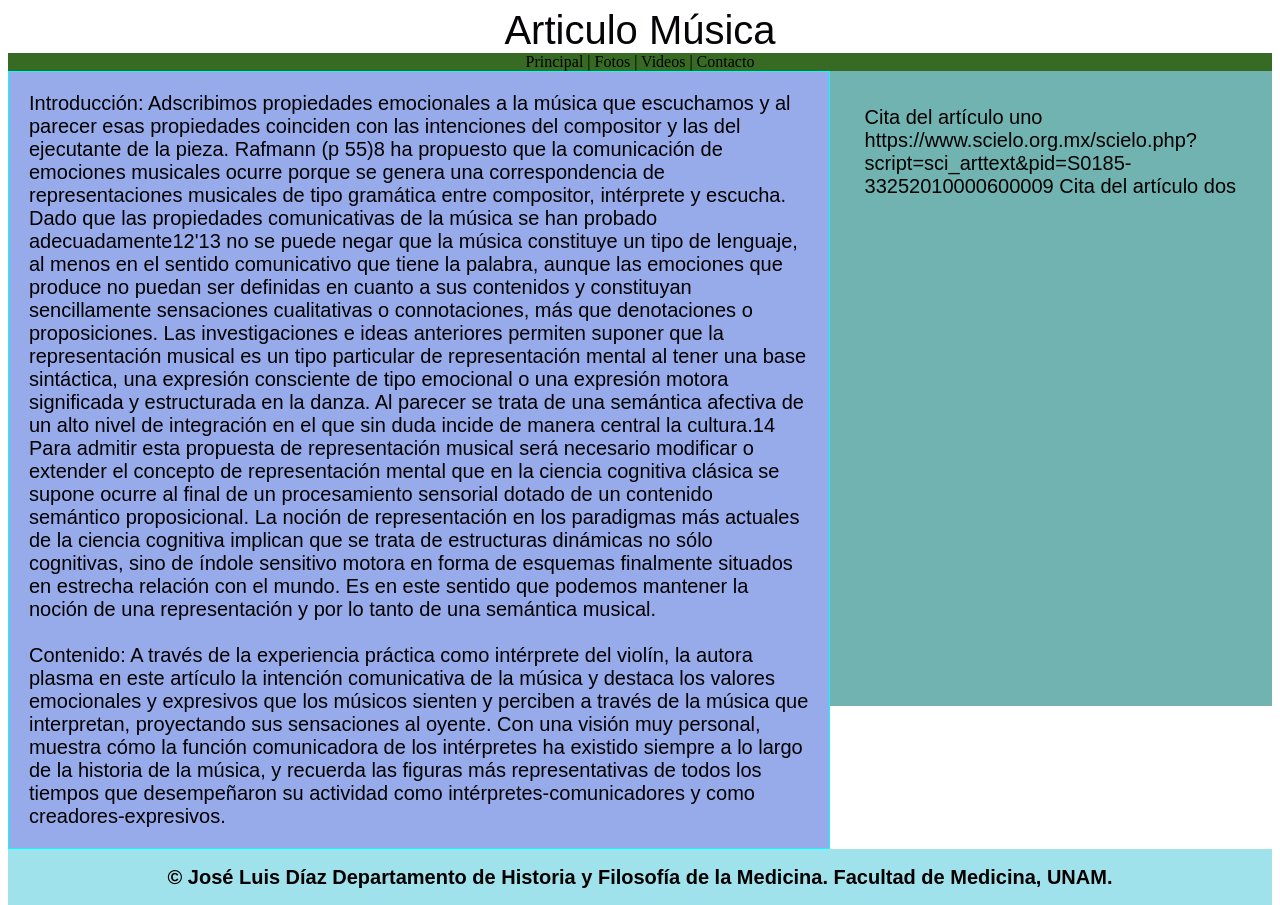
<file: Cajas/index.html>
<!DOCTYPE html>
<html lang="en">
<head>
    <meta charset="UTF-8">
    <meta name="viewport" content="width=device-width, initial-scale=1.0">
    <title>Index Nuevas Etiquetas</title>
    <link rel="stylesheet" href="index.css">
</head>
<body>
    <header>Articulo Música</header>
    <nav>Principal | Fotos | Videos | Contacto</nav>
    <main> 
        <section>
            <article>
                Introducción:
                Adscribimos propiedades emocionales a la música que escuchamos y al parecer esas propiedades coinciden con las intenciones del compositor y las del ejecutante de la pieza. 
                Rafmann (p 55)8 ha propuesto que la comunicación de emociones musicales ocurre porque se genera una correspondencia de representaciones musicales de tipo gramática entre compositor, intérprete y escucha. Dado que las propiedades comunicativas de la música se han probado adecuadamente12'13 no se puede negar que la música constituye un tipo de lenguaje, al menos en el sentido comunicativo que tiene la palabra, aunque las emociones que produce no puedan ser definidas en cuanto a sus contenidos y constituyan sencillamente sensaciones cualitativas o connotaciones, más que denotaciones o proposiciones.
                Las investigaciones e ideas anteriores permiten suponer que la representación musical es un tipo particular de representación mental al tener una base sintáctica, una expresión consciente de tipo emocional o una expresión motora significada y estructurada en la danza. Al parecer se trata de una semántica afectiva de un alto nivel de integración en el que sin duda incide de manera central la cultura.14 Para admitir esta propuesta de representación musical será necesario modificar o extender el concepto de representación mental que en la ciencia cognitiva clásica se supone ocurre al final de un procesamiento sensorial dotado de un contenido semántico proposicional. La noción de representación en los paradigmas más actuales de la ciencia cognitiva implican que se trata de estructuras dinámicas no sólo cognitivas, sino de índole sensitivo motora en forma de esquemas finalmente situados en estrecha relación con el mundo. 
                Es en este sentido que podemos mantener la noción de una representación y por lo tanto de una semántica musical.
            </article>
            <br>
            <article>
                Contenido:
                A través de la experiencia práctica como intérprete del violín, la autora plasma en este
                artículo la intención comunicativa de la música y destaca los valores emocionales y
                expresivos que los músicos sienten y perciben a través de la música que interpretan,
                proyectando sus sensaciones al oyente. Con una visión muy personal, muestra cómo la
                función comunicadora de los intérpretes ha existido siempre a lo largo de la historia de
                la música, y recuerda las figuras más representativas de todos los tiempos que desempeñaron su actividad como intérpretes-comunicadores y como creadores-expresivos.
            </article>
        </section>
        <aside>
            Cita del artículo uno
            https://www.scielo.org.mx/scielo.php?script=sci_arttext&pid=S0185-33252010000600009
            Cita del artículo dos
        </aside>
    </main>
    <footer>
        <h2>&copy; José Luis Díaz Departamento de Historia y Filosofía de la Medicina. Facultad de Medicina, UNAM.</h2>
    </footer>
</body>
</html>
</file>
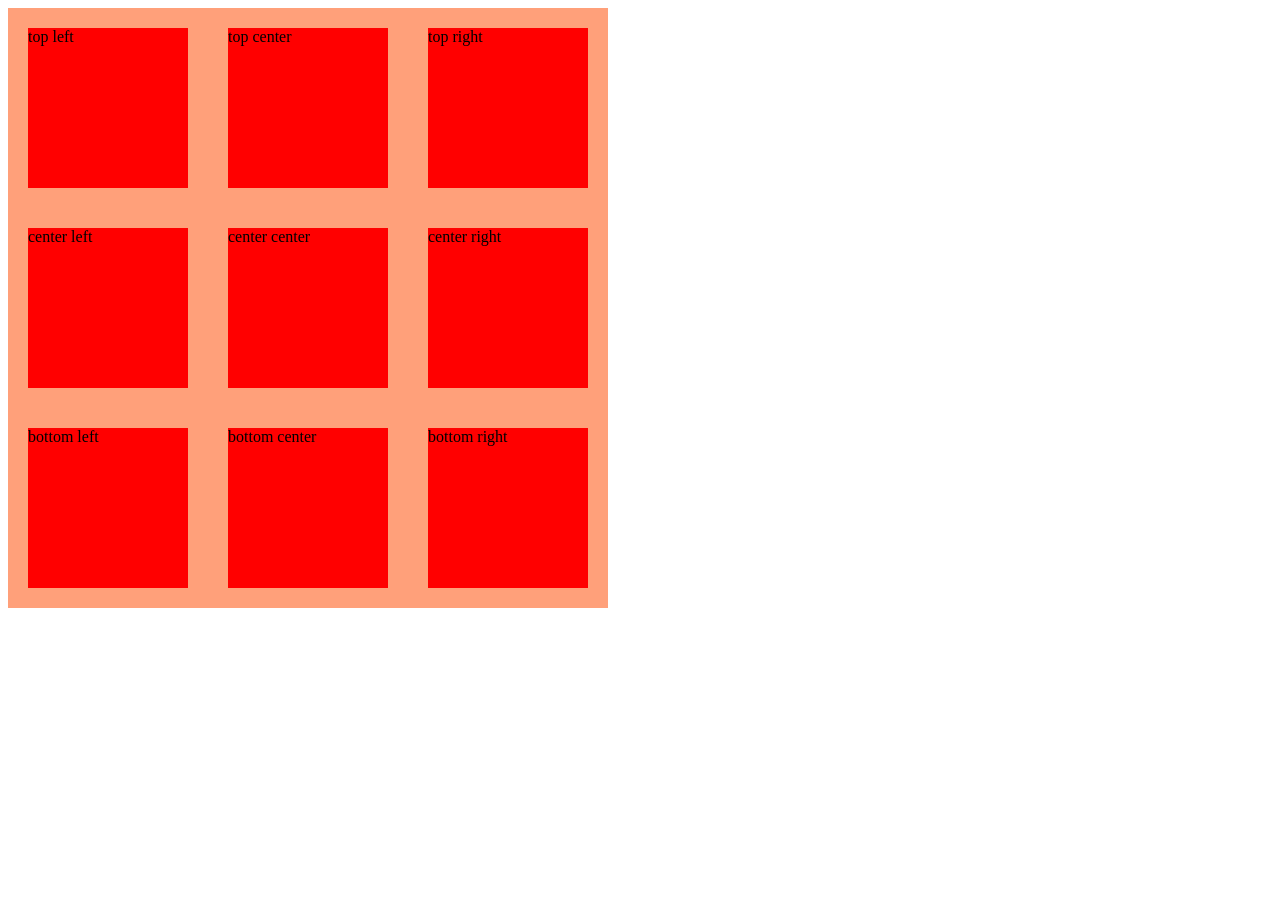
<file: Cajas/caja2.html>
<!DOCTYPE html>
<html lang="en">
<head>
    <meta charset="UTF-8">
    <meta name="viewport" content="width=device-width, initial-scale=1.0">
    <title>Document</title>
    <link rel="stylesheet" href="caja2.css">
</head>
<body>
    <main class="wrap">
        <section class="child child1">top left</section>
        <section class="child child2">top center</section>
        <section class="child child3">top right</section>
        <section class="child child4">center left</section>
        <section class="child child5">center center</section>
        <section class="child child6">center right</section>
        <section class="child child7">bottom left</section>
        <section class="child child8">bottom center</section>
        <section class="child child9">bottom right</section>
    </main>
</body>
</html>
</file>
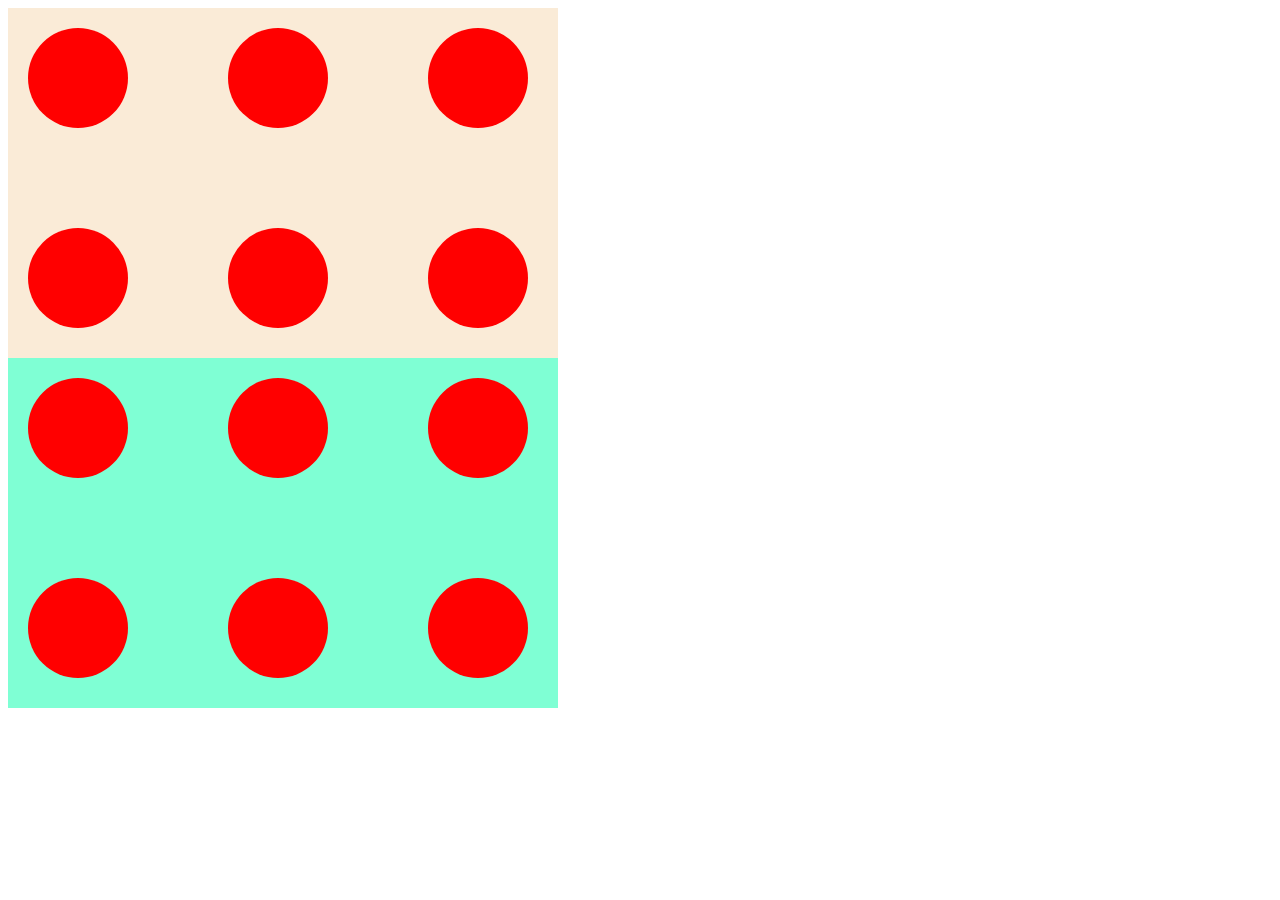
<file: Cajas/domino.html>
<!DOCTYPE html>
<html lang="en">
<head>
    <meta charset="UTF-8">
    <meta name="viewport" content="width=device-width, initial-scale=1.0">
    <title>Document</title>
    <link rel="stylesheet" href="domino.css">
</head>
<body>
    <main class="domino">
        <section class="ficha">
            <section class="circulo circulo1 "></section>
            <section class="circulo circulo2 "></section>
            <section class="circulo circulo3 "></section>
            <section class="circulo circulo4 "></section>
            <section class="circulo circulo5 "></section>
            <section class="circulo circulo6 "></section>
        </section>
        <section class="ficha2">
            <section class="circulo circulo7 "></section>
            <section class="circulo circulo8 "></section>
            <section class="circulo circulo9 "></section>
            <section class="circulo circulo10 "></section>
            <section class="circulo circulo11 "></section>
            <section class="circulo circulo12 "></section>
        </section>
    </main>
</body>
</html>
</file>
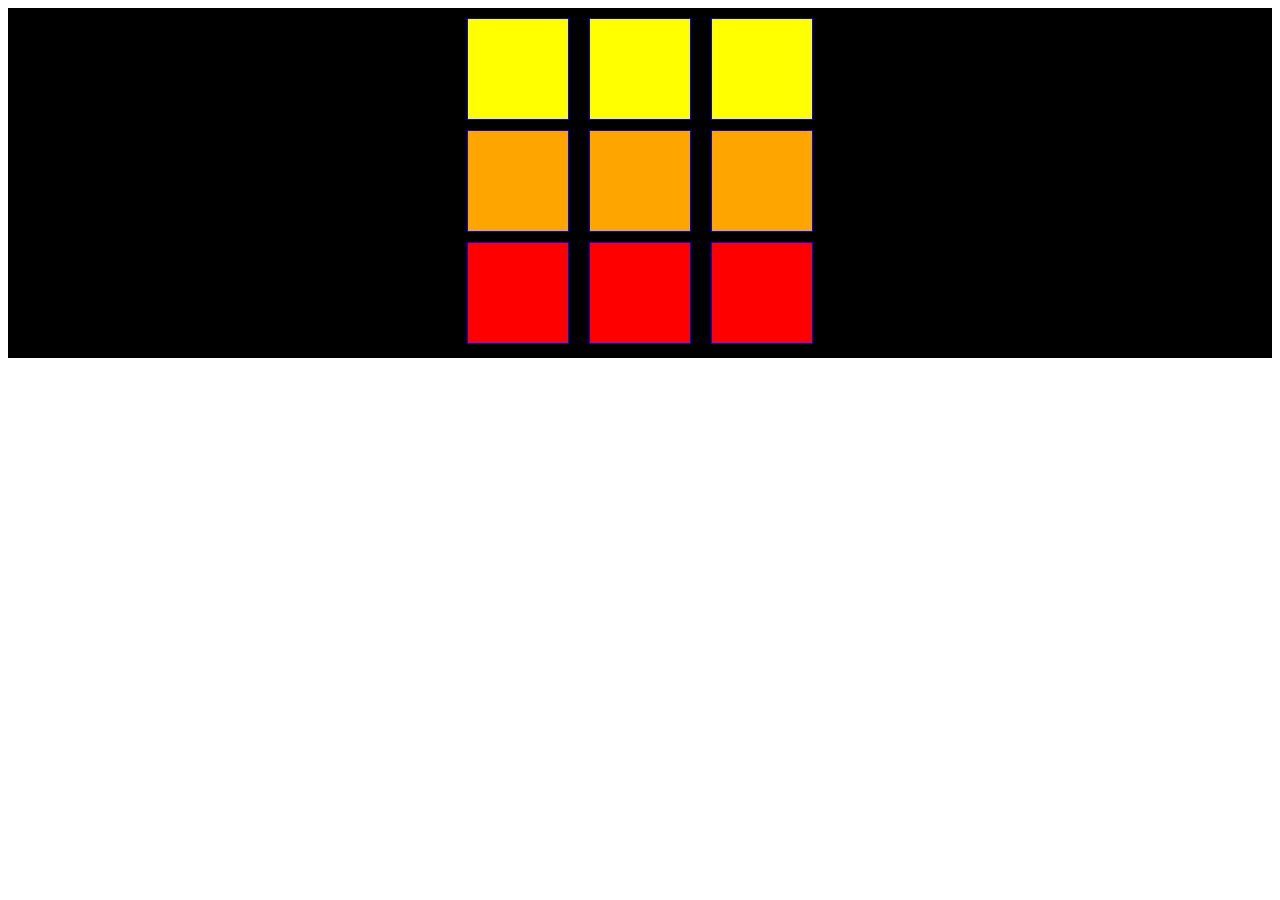
<file: Cajas/flexOBC.html>
<!DOCTYPE html>
<html lang="en">
<head>
    <meta charset="UTF-8">
    <meta name="viewport" content="width=device-width, initial-scale=1.0">
    <title>Document</title>
    <link rel="stylesheet" href="flexOBC.css">
</head>
<body>
    <div class="flex">
        <div class="fila1">
            <div class="contenido-1"></div>
            <div class="contenido-2"></div>
            <div class="contenido-3"></div>     
        </div>
        <div class="fila2">
            <div class="contenido-1"></div>
            <div class="contenido-2"></div>
            <div class="contenido-3"></div> 
        </div>
        <div class="fila3">
            <div class="contenido-1"></div>
            <div class="contenido-2"></div>
            <div class="contenido-3"></div> 
        </div>
    </div>
</body>
</html>
</file>
<file: Cajas/index.css>
header {
    color: rgb(6, 4, 7);
    font-family: 'Lucida Sans', 'Lucida Sans Regular', 'Lucida Grande', 'Lucida Sans Unicode', Geneva, Verdana, sans-serif;
    font-size: 30pt;
    font-weight: 400;
    display: flex;
    justify-content: center;
    background-color:brown(162, 230, 221);
}
nav {
    background-color: rgb(55, 106, 34);
    text-align: center;

main {
    background-color: rgb(68, 150, 227);
    box-sizing: border-box;
    width: 100%;
}
}
section {
    color: black;
    font-family: 'Lucida Sans', 'Lucida Sans Regular', 'Lucida Grande', 'Lucida Sans Unicode', Geneva, Verdana, sans-serif;
    font-size: 15pt;
    font-weight: 400;
    border-color: aqua;
    border-style: solid;
    border-width: 1px;
    background-color: rgb(151, 171, 235);
    float: left;
    padding: 35px;
    width: 65%;
    padding: 20px;
    box-sizing: border-box;

}
aside {
    justify-content: flex-end;
    background-color: rgb(112, 179, 176);
    font-family: 'Lucida Sans', 'Lucida Sans Regular', 'Lucida Grande', 'Lucida Sans Unicode', Geneva, Verdana, sans-serif;
    font-size: 15pt;
    float: right;
    width: 35%;
    height: 635px;
    padding: 35px;
    box-sizing: border-box;
}

footer {
    font-family: 'Lucida Sans', 'Lucida Sans Regular', 'Lucida Grande', 'Lucida Sans Unicode', Geneva, Verdana, sans-serif;
    font-size: 10pt;
    background-color: rgb(160, 226, 235);
    float: left;
    text-align: center;
    width: 100%;
}
</file>
<file: Cajas/caja2.css>
.wrap{
    width: 600px;
    height: 600px;
    background: lightsalmon;
    position: relative;
}

.child{
    position: absolute;
    width:160px;
    height:160px;
    background: red;
}
.child1{    
    margin: 20px 20px;
}
.child2{
    margin:20px 220px;
}
.child3{
    margin: 20px 420px;
}
.child4{
    margin: 220px 20px;
}
.child5{
    margin: 220px 220px;
}
.child6{
    margin: 220px 420px;
}
.child7{
    margin: 420px 20px;
}
.child8{
    margin: 420px 220px;
}
.child9{
    margin: 420px 420px;
}
</file>
<file: Cajas/domino.css>
.dominio{
    width: 600px;
    height: 600px;
    background: lightsalmon;
}

.ficha{
    position: absolute;
    width:550px;
    height:350px;
    position: relative;
    background-color: antiquewhite;
}

.ficha2{
    position: absolute;
    width:550px;
    height:350px;
    position: relative;
    background-color:aquamarine;
}

.circulo {
    background-color: red;
    border-radius: 50%;
    width:100px;
    height:100px;
    position: absolute;
}

.circulo1{    
    margin: 20px 20px;
}
.circulo2{
    margin:20px 220px;
}
.circulo3{
    margin: 20px 420px;
}
.circulo4{
    margin: 220px 20px;
}
.circulo5{
    margin: 220px 220px;
}
.circulo6{
    margin: 220px 420px;
}
.circulo7{
    margin: 20px 20px;
}
.circulo8{
    margin: 20px 220px;
}
.circulo9{
    margin: 20px 420px;
}
.circulo10{
    margin: 220px 20px;
}
.circulo11{
    margin: 220px 220px;
}
.circulo12{
    margin: 220px 420px;
}
</file>
<file: Cajas/flexOBC.css>
.flex{
    display: flex;
    flex-direction:row;
    /*row,column,row-reverse,column-reverse*/
    background-color: black;
    height: 350px;
    justify-content: center;
    /* flex-wrap: nowrap; wrap, */
    align-items: flex-start;
    /*center,flex-start,flex-end */
}

.contenido-1{
    margin:10px;
    background-color: yellow;
    height: 100px;
    width: 100px;
    border: 1px solid blue;
}

.contenido-2{
    margin: 10px;
    background-color: orange;
    height: 100px;
    width: 100px;
    border: 1px solid blue;
}

.contenido-3{
    margin:10px;
    background-color: red;
    height: 100px;
    width: 100px;
    border: 1px solid blue;
}
</file>
